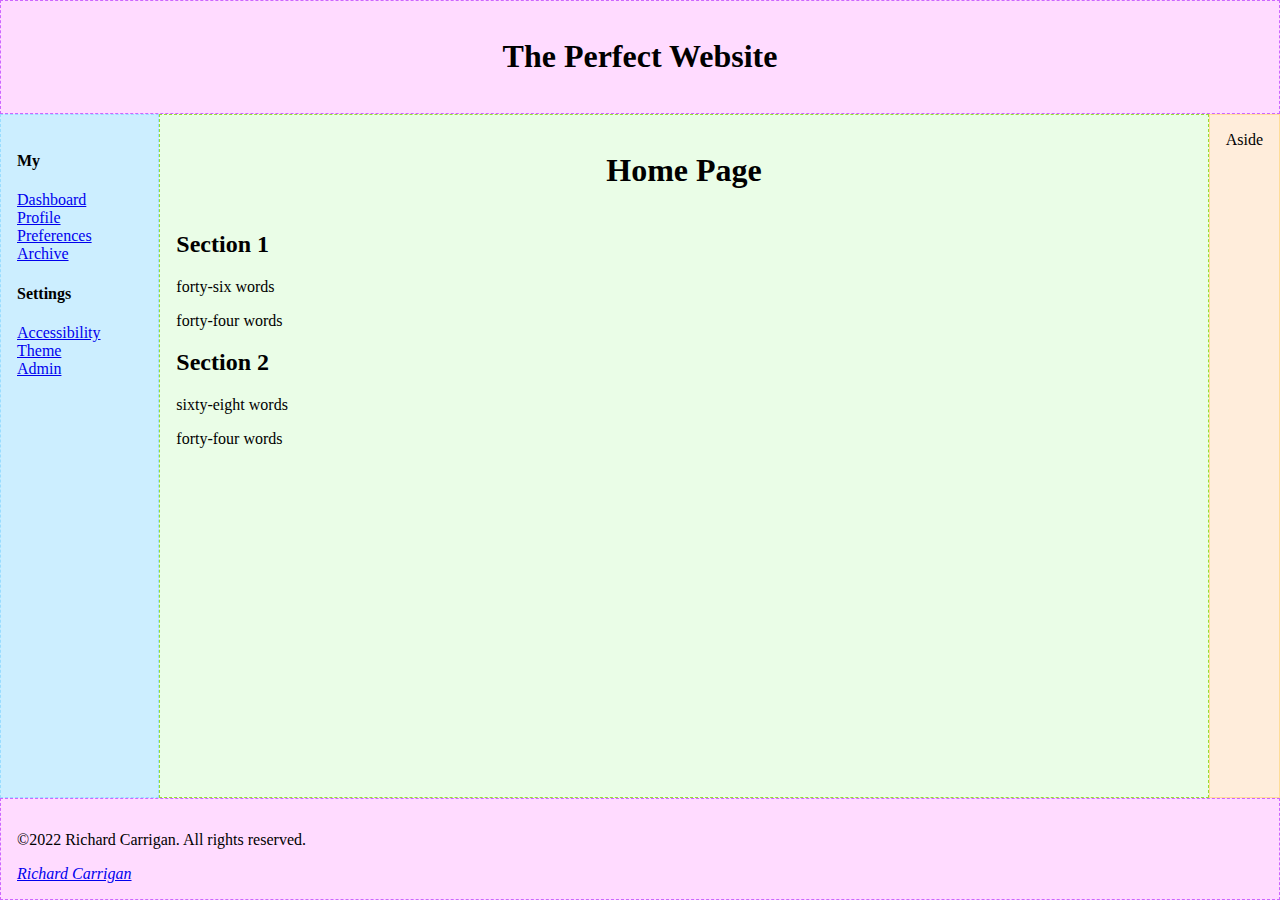
<file: index.html>
<!-- including the doctype tells browsers to use standards mode instead of quirks mode -->
<!DOCTYPE html>
<!-- all content, including page metadata, should be contained within the HTML tags -->
<html lang="en" dir="ltr">
  <!-- metadata, such as title and author, as well as links to external resources like stylesheets, goes in the `head` -->
  <head>
    <!-- character encoding required by HTML5. Browser default is `windows-1252` -->
    <meta charset="utf-8" />

    <!-- `title` is displayed in browser tab, open window list, history, search results, and social media cards (unless redefined in meta tags) -->
    <title>The Perfect Website</title>

    <!-- prevents page from being resized based on device screen size -->
    <meta name="viewport" content="width=device-width" />

    <!-- provides an SEO-friendly description of the site -->
    <meta
      name="description"
      content="Check out the source code for this site to see a model example of how websites should be built"
    />

    <!-- useful for coloring the browser interface (title bar, tab bars, etc.). Especially useful for PWAs -->
    <meta name="theme-color" content="#226DAA" />

    <!-- Facebook Open Graph metadata for social media cards when links are posted -->
    <meta property="og:title" content="The Perfect Website" />
    <meta
      property="og:description"
      content="A Model Example of How Websites Should be Built"
    />
    <meta
      property="og:image"
      content="http://127.0.0.1:5500/images/screenshot.jpeg"
    />
    <meta
      property="og:image:alt"
      content="Screenshot of the website landing page"
    />

    <!-- Twitter social media card markup -->
    <meta name="twitter:title" content="The Perfect Website" />
    <meta
      name="twitter:description"
      content="A Model Example of How Websites Should be Built"
    />
    <meta name="twitter:url" content="http://127.0.0.1:5500/?src=twitter" />
    <meta
      name="twitter:image:src"
      content="http://127.0.0.1:5500/images/screenshot.jpeg"
    />
    <meta
      name="twitter:image:alt"
      content="Screenshot of the website landing page"
    />
    <meta name="twitter:creator" content="@Rich_Carrigan" />

    <!-- link to external CSS file -->
    <link rel="stylesheet" href="css/styles.css" />

    <!-- direct browser to favicon files -->
    <link
      rel="icon"
      sizes="16x16"
      type="image/png"
      href="images/favicon-16x16.png"
    />
    <link
      rel="icon"
      sizes="32x32"
      type="image/png"
      href="images/favicon-32x32.png"
    />
    <link rel="icon" sizes="48x48" href="images/favicon.ico" />
    <link
      rel="apple-touch-icon"
      sizes="180x180"
      href="images/apple-touch-icon.png"
    />

    <link rel="manifest" href="manifest.json" />
  </head>

  <!-- This page uses the 'Holy Grail Layout' pattern, as described here: https://web.dev/patterns/layout/holy-grail/ -->

  <!-- all visible page content goes in the body -->
  <body>
    <!-- semantic HTML elements should always be preferred over non-semantic elements (i.e. `div` and `span`) -->
    <header class="section coral">
      <a
        href="#sidenav-open"
        id="sidenav-button"
        class="hamburger"
        title="Open Menu"
        aria-label="Open Menu"
      >
        <svg
          viewBox="0 0 50 40"
          role="presentation"
          focusable="false"
          aria-label="trigram for heaven symbol"
        >
          <line x1="0" x2="100%" y1="10%" y2="10%"></line>
          <line x1="0" x2="100%" y1="50%" y2="50%"></line>
          <line x1="0" x2="100%" y1="90%" y2="90%"></line>
        </svg>
      </a>
      <h1>The Perfect Website</h1>
    </header>
    <aside id="sidenav-open" class="section blue">
      <nav>
        <h4>My</h4>
        <a href="#">Dashboard</a>
        <a href="#">Profile</a>
        <a href="#">Preferences</a>
        <a href="#">Archive</a>
        <h4>Settings</h4>
        <a href="#">Accessibility</a>
        <a href="#">Theme</a>
        <a href="#">Admin</a>
      </nav>
      <a
        href="#"
        id="sidenav-close"
        title="Close Menu"
        aria-label="Close Menu"
        onchange="history.go(-1)"
      >
        Close
      </a>
    </aside>
    <main class="section green">
      <header>
        <h1>Home Page</h1>
      </header>
      <section id="section1">
        <h2>Section 1</h2>
        <p>forty-six words</p>
        <p>forty-four words</p>
      </section>
      <section id="section2">
        <h2>Section 2</h2>
        <p>sixty-eight words</p>
        <p>forty-four words</p>
      </section>
    </main>
    <aside class="section yellow">Aside</aside>
    <footer class="section coral">
      <p>&copy;2022 Richard Carrigan. All rights reserved.</p>
      <address>
        <a href="https://www.richardcarrigan.dev">Richard Carrigan</a>
      </address>
    </footer>

    <script defer src="scripts/script.js"></script>
  </body>
</html>
</file>
<file: css/styles.css>
:root {
  --blue: hsl(200, 100%, 90%);
  --blue--b: hsl(200, 100%, 80%);
  --coral: hsl(300, 100%, 93%);
  --coral--b: hsl(280, 100%, 70%);
  --green: hsl(113, 85%, 95%);
  --green--b: hsl(84, 71%, 53%);
  --yellow: hsl(30, 100%, 93%);
  --yellow--b: hsl(40, 100%, 80%);
}

/* Reset styles */
body {
  margin: 0;
}
/* end reset styles */

aside {
  grid-column: 3 / 4;
}

aside:has(nav) {
  grid-column: 1 / 2;
}

aside > nav {
  display: flex;
  flex-direction: column;
}

body {
  display: grid;
  grid-template: auto 1fr auto / auto 1fr auto;
  min-height: 100vh;
}

footer {
  grid-column: 1 / 4;
}

header {
  grid-column: 1 / 4;
  display: flex;
  align-items: center;
  justify-content: center;
}

main {
  grid-column: 2 / 3;
}

.blue {
  background-color: var(--blue);
  border: 1px solid var(--blue--b);
}

.coral {
  background-color: var(--coral);
  border: 1px solid var(--coral--b);
}

.green {
  background-color: var(--green);
  border: 1px solid var(--green--b);
}

.hamburger {
  --size: 4rem;
  display: flex;
  align-content: center;
  justify-content: center;
  place-content: center;
  padding: 1rem;
  box-sizing: border-box;
  border-radius: 50%;
  border: 2px solid transparent;
  -webkit-margin-start: -1rem;
  margin-inline-start: -1rem;
  block-size: var(--size);
  inline-size: var(--size);
  outline: none;
  transition: border-color 0.25s ease, background-color 0.25s ease;
}

.hamburger > svg {
  width: 100%;
}

.hamburger > svg > line {
  stroke: black;
  stroke-width: 7px;
  transition: stroke 0.25s ease;
}

.section {
  padding: 1rem;
  border-style: dashed;
}

.yellow {
  background-color: var(--yellow);
  border: 1px solid var(--yellow--b);
}

#sidenav-button,
#sidenav-close {
  -webkit-tap-highlight-color: transparent;
  -webkit-touch-callout: none;
  -webkit-user-select: none;
  -moz-user-select: none;
  -ms-user-select: none;
  user-select: none;
  touch-action: manipulation;
  display: none;
}

#sidenav-open {
  --easeOutExpo: cubic-bezier(0.16, 1, 0.3, 1);
  --duration: 0.6s;
  display: grid;
  grid-template-columns: [nav] 2fr [escape] 1fr;
}

@media (prefers-reduced-motion: reduce) {
  #sidenav-open {
    --duration: 1ms;
  }
}

@media (max-width: 540px) {
  aside:not(aside:has(nav)) {
    grid-area: 3 / 1;
  }

  body {
    grid-template: auto 1fr auto auto / 1fr;
  }

  main {
    grid-area: 2 / 1;
  }

  #sidenav-button, #sidenav-close {
    display: block;
  }

  #sidenav-open {
    position: fixed;
    top: 0;
    min-block-size: 100vh;
    visibility: hidden;
    transform: translateX(-110vw);
    will-change: transform;
    transition: transform var(--duration) var(--easeOutExpo),
      visibility 0s linear var(--duration);
  }

  #sidenav-open:target {
    visibility: visible;
    transform: translateX(0);
    transition: transform var(--duration) var(--easeOutExpo);
  }
}
</file>
